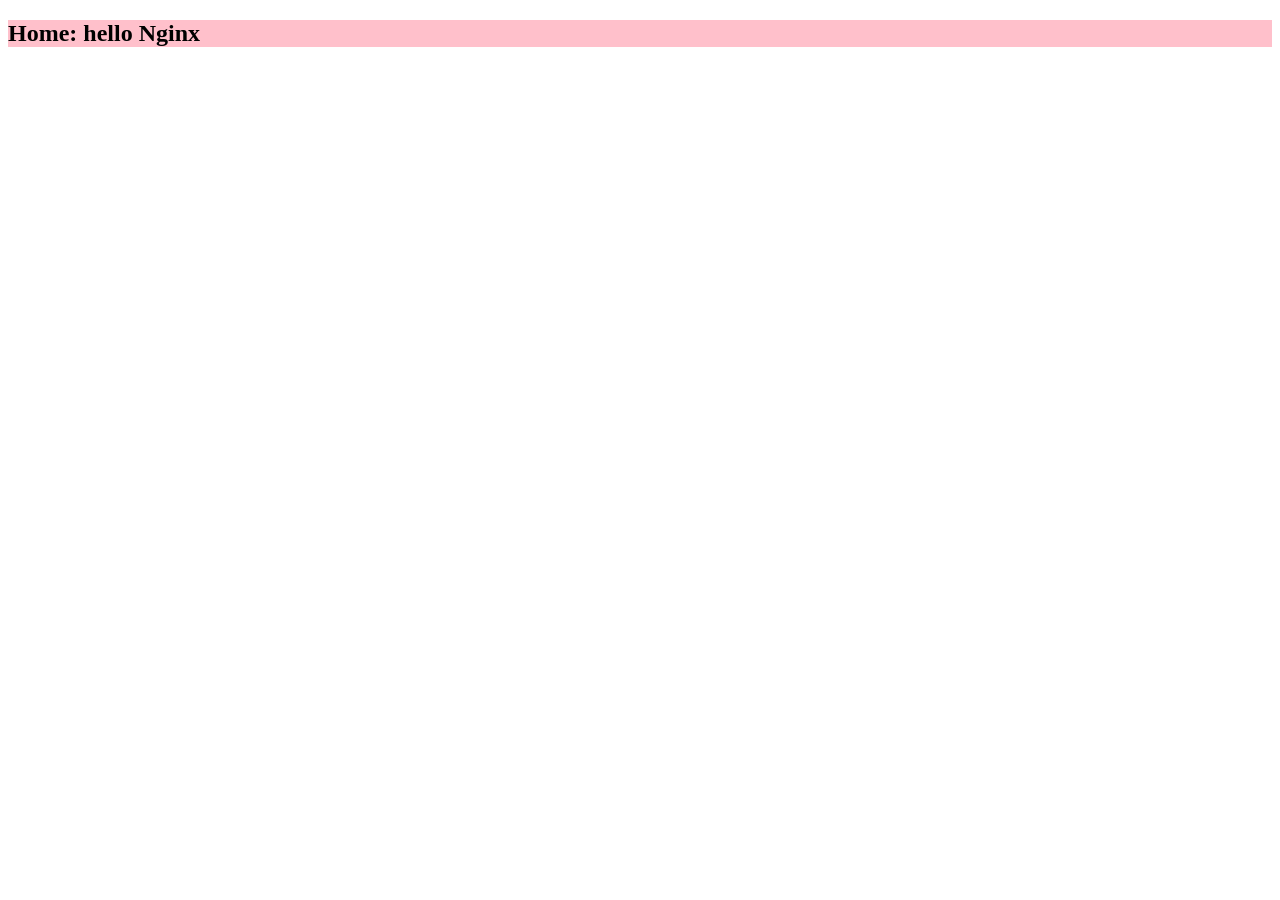
<file: index.html>
<!DOCTYPE html>
<html lang="en">
<head>
  <meta charset="UTF-8">
  <meta name="viewport" content="width=device-width, initial-scale=1.0">
  <link rel="stylesheet" href="./styles.css">
  <title>Nginx</title>
</head>
<body>
  <h2>Home: hello Nginx</h2>
</body>
</html>
</file>
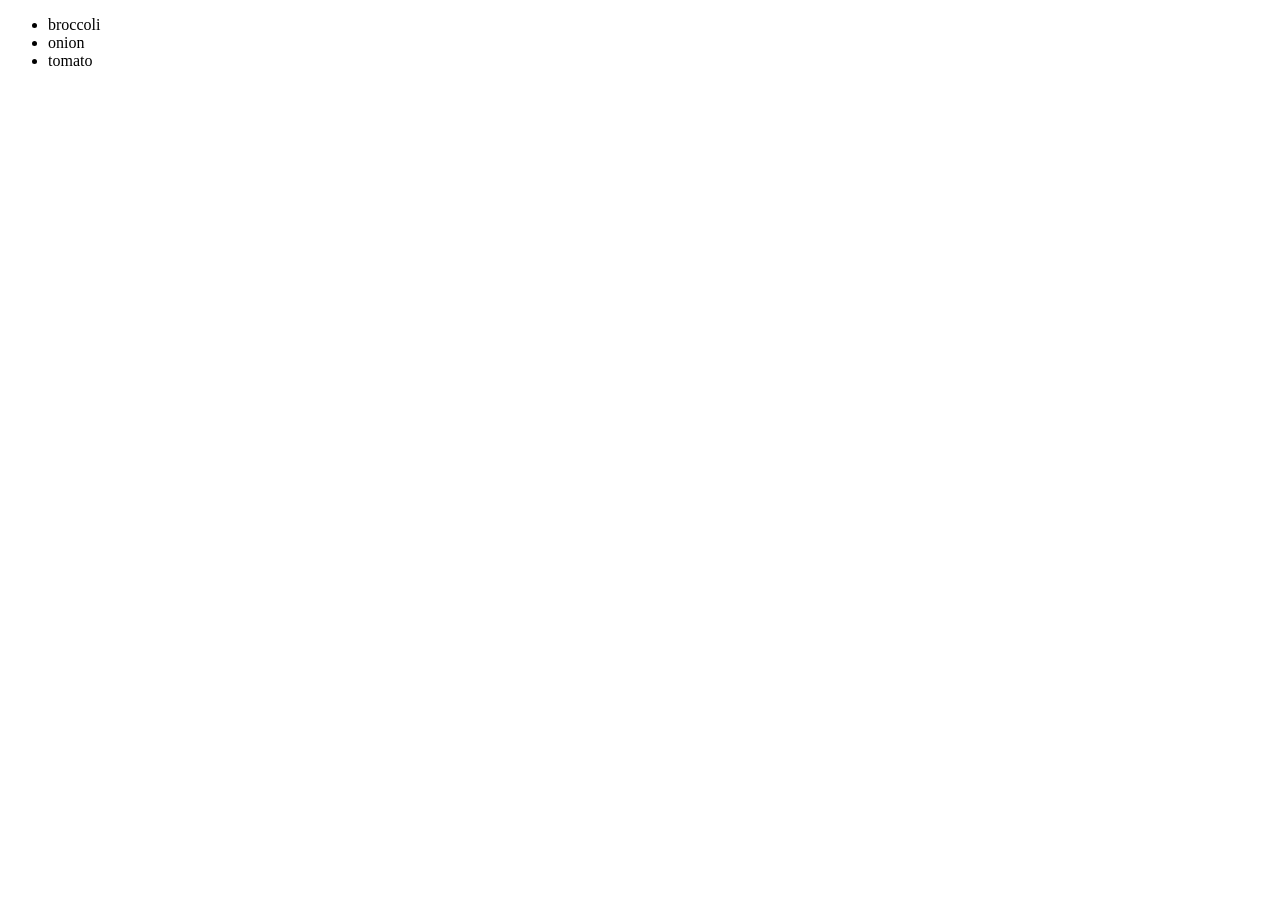
<file: veggies/veggies.html>
<!DOCTYPE html>
<html lang="en">
<head>
  <meta charset="UTF-8">
  <meta name="viewport" content="width=device-width, initial-scale=1.0">
  <title>fruits</title>
</head>
<body>
  <ul>
    <li>broccoli</li>
    <li>onion</li>
    <li>tomato</li>
  </ul>
</body>
</html>
</file>
<file: styles.css>
h2 {
  background-color: pink;
}
</file>
